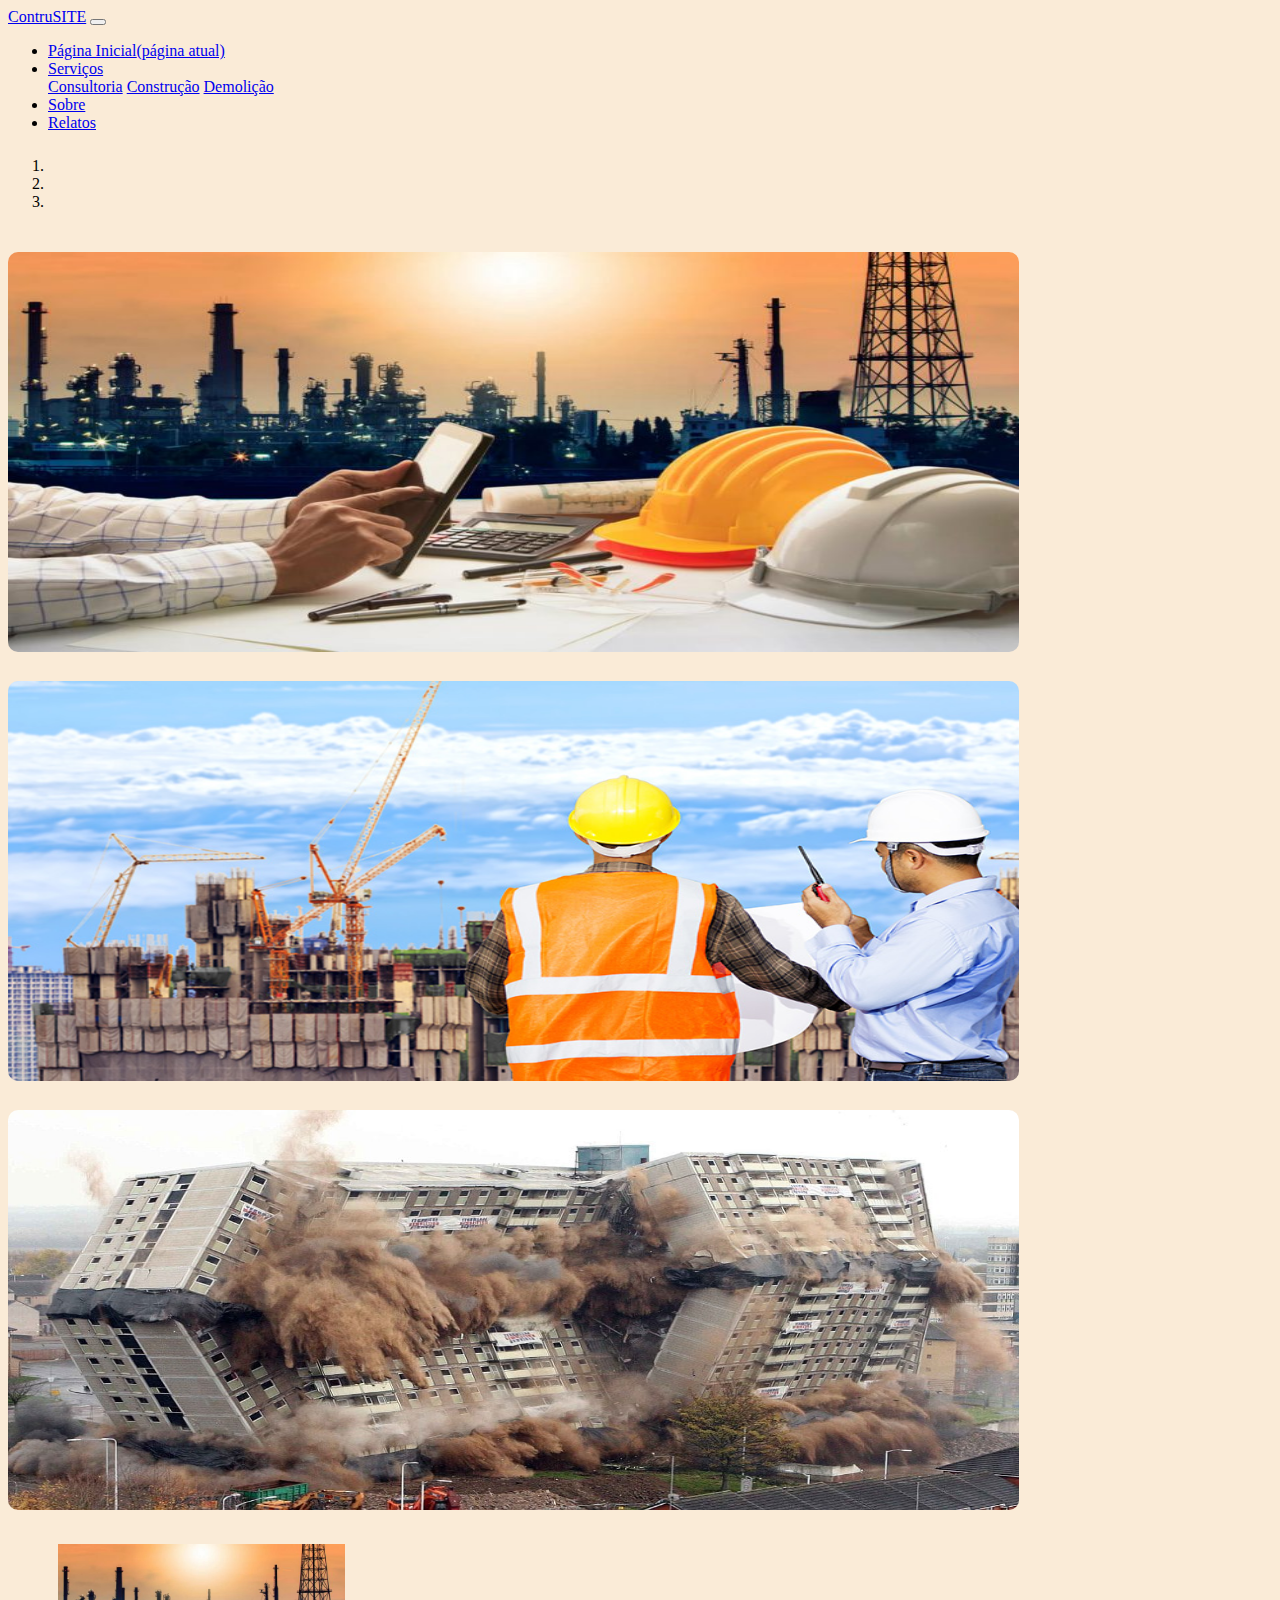
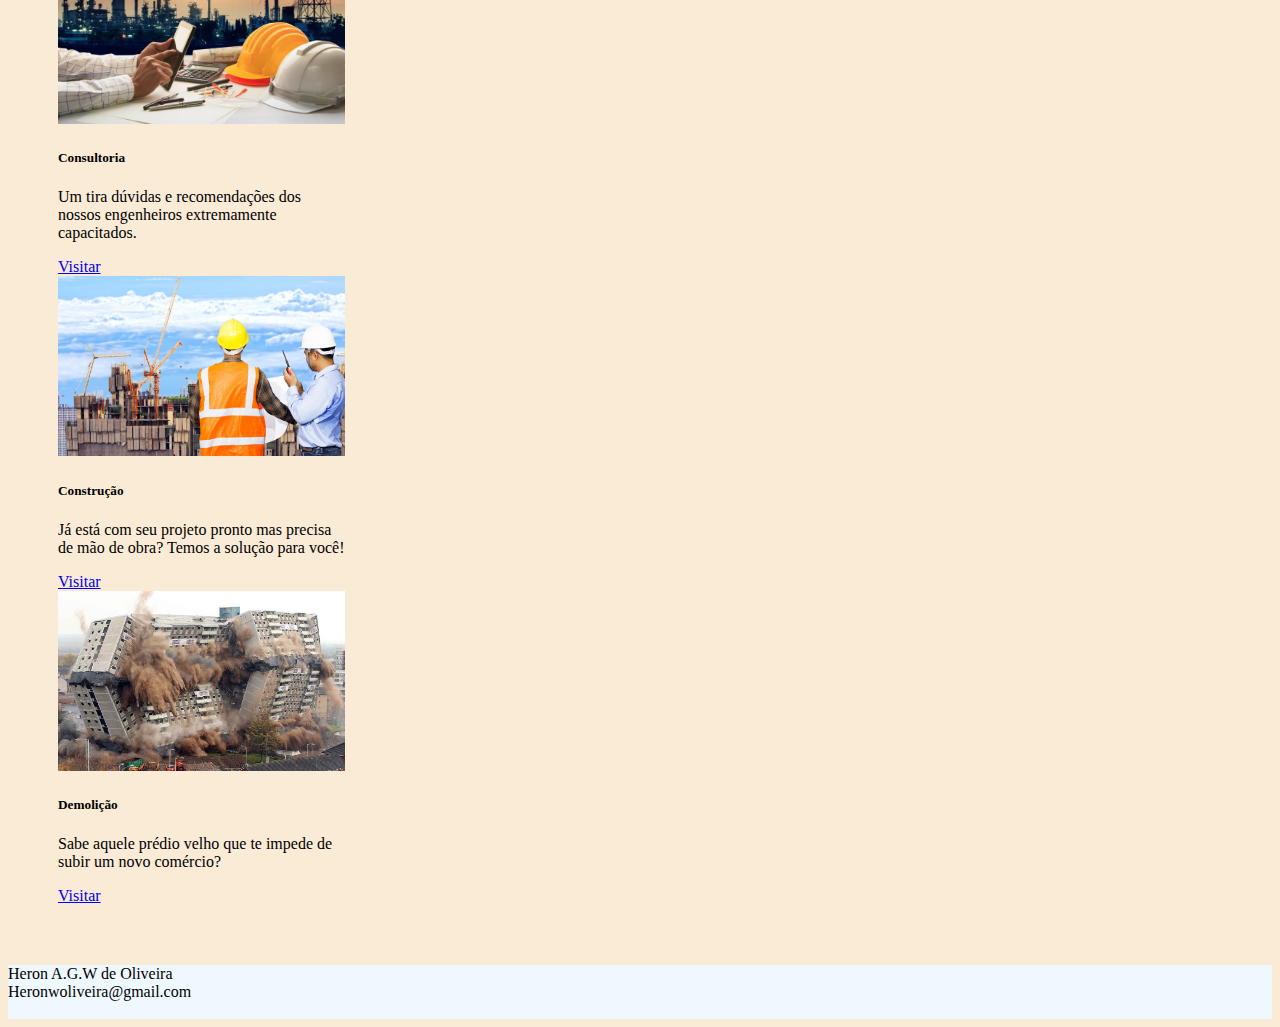
<file: index.html>
<!DOCTYPE html>

<html>
    <head>
        <link rel="stylesheet" href="https://stackpath.bootstrapcdn.com/bootstrap/4.1.3/css/bootstrap.min.css" integrity="sha384-MCw98/SFnGE8fJT3GXwEOngsV7Zt27NXFoaoApmYm81iuXoPkFOJwJ8ERdknLPMO" crossorigin="anonymous">
        <link rel="stylesheet" href="./css/style.css">
        <script src="https://code.jquery.com/jquery-3.3.1.slim.min.js" integrity="sha384-q8i/X+965DzO0rT7abK41JStQIAqVgRVzpbzo5smXKp4YfRvH+8abtTE1Pi6jizo" crossorigin="anonymous"></script>
        <script src="https://cdnjs.cloudflare.com/ajax/libs/popper.js/1.14.3/umd/popper.min.js" integrity="sha384-ZMP7rVo3mIykV+2+9J3UJ46jBk0WLaUAdn689aCwoqbBJiSnjAK/l8WvCWPIPm49" crossorigin="anonymous"></script>
        <script src="https://stackpath.bootstrapcdn.com/bootstrap/4.1.3/js/bootstrap.min.js" integrity="sha384-ChfqqxuZUCnJSK3+MXmPNIyE6ZbWh2IMqE241rYiqJxyMiZ6OW/JmZQ5stwEULTy" crossorigin="anonymous"></script>
    </head>

    <body>
        
        <!-- Cabeçalho -->
        <header>
            <nav class="navbar navbar-expand-lg navbar-light bg-light">
                <a class="navbar-brand" href="index.html">ContruSITE</a>
                <button class="navbar-toggler" type="button" data-toggle="collapse" data-target="#conteudoNavbarSuportado" aria-controls="conteudoNavbarSuportado" aria-expanded="false" aria-label="Alterna navegação">
                  <span class="navbar-toggler-icon"></span>
                </button>
                <div class="collapse navbar-collapse" id="conteudoNavbarSuportado">
                  <ul class="navbar-nav mr-auto">
                    <li class="nav-item active">
                      <a class="nav-link" href="index.html">Página Inicial<span class="sr-only">(página atual)</span></a>
                    </li>
                    <li class="nav-item dropdown">
                      <a class="nav-link dropdown-toggle" data-toggle="dropdown" href="#" role="button" aria-haspopup="true" aria-expanded="false">Serviços</a>
                      <div class="dropdown-menu">
                        <a class="dropdown-item" href="./pages/service1.html">Consultoria</a>
                        <a class="dropdown-item" href="./pages/service2.html">Construção</a>
                        <a class="dropdown-item" href="./pages/service3.html">Demolição</a>
                        
                      </div>
                    </li>
                    <li class="nav-item">
                        <a class="nav-link" href="./pages/info.html">Sobre</a>
                      </li>
                      <li class="nav-item">
                        <a class="nav-link" href="./pages/contact.html">Relatos</a>
                      </li>
                  </ul>
                </div>
              </nav>
        </header>
        
        <!-- Corpo -->
        <div id="carossel" class="container">
            <div id="myCarousel" class="carousel slide" data-ride="carousel">
                <ol class="carousel-indicators">
                  <li data-target="#myCarousel" data-slide-to="0" class="active"></li>
                  <li data-target="#myCarousel" data-slide-to="1"></li>
                  <li data-target="#myCarousel" data-slide-to="2"></li>
                </ol>
                <div id="alin" class="carousel-inner">
                  <div class="carousel-item active">
                    <img id="imagesCar" class="first-slide" src="images/slide1.jpg" alt="First slide">
                    
                  </div>
                  <div class="carousel-item">
                    <img id="imagesCar" class="second-slide" src="images/slide2.jpg" alt="Second slide">
                    
                  </div>
                  <div class="carousel-item">
                    <img id="imagesCar" class="third-slide" src="images/slide3.jpg" alt="Third slide">
                    
                  </div>
                </div>
                </div>
        </div>
        
        <div id="cards"class="container">
            <div class="row">
              <div class="col-sm">
                <div class="card" style="width: 18rem;">
                    <img id="imgcard"class="card-img-top" src="./images/slide1.jpg" alt="Imagem de capa do card">
                    <div class="card-body">
                      <h5 class="card-title">Consultoria</h5>
                      <p class="card-text">Um tira dúvidas e recomendações dos nossos engenheiros extremamente capacitados.</p>
                      <a href="./pages/service1.html" class="btn btn-primary">Visitar</a>
                    </div>
                  </div>
              </div>
              <div class="col-sm">
                <div class="card" style="width: 18rem;">
                    <img id="imgcard" class="card-img-top" src="./images/slide2.jpg" alt="Imagem de capa do card">
                    <div class="card-body">
                      <h5 class="card-title">Construção</h5>
                      <p class="card-text">Já está com seu projeto pronto mas precisa de mão de obra? Temos a solução para você!</p>
                      <a href="./pages/service2.html" class="btn btn-primary">Visitar</a>
                    </div>
                  </div>
              </div>
              <div class="col-sm">
                <div class="card" style="width: 18rem;">
                    <img id="imgcard" class="card-img-top" src="./images/slide3.jpg" alt="Imagem de capa do card">
                    <div class="card-body">
                      <h5 class="card-title">Demolição</h5>
                      <p class="card-text">Sabe aquele prédio velho que te impede de subir um novo comércio?</p>
                      <a href="./pages/service3.html" class="btn btn-primary">Visitar</a>
                    </div>
                  </div>
              </div>
            </div>
          </div>

          <footer>
            Heron A.G.W de Oliveira<br>
            Heronwoliveira@gmail.com<br><br>
          </footer>
    </body>
</html>
</file>
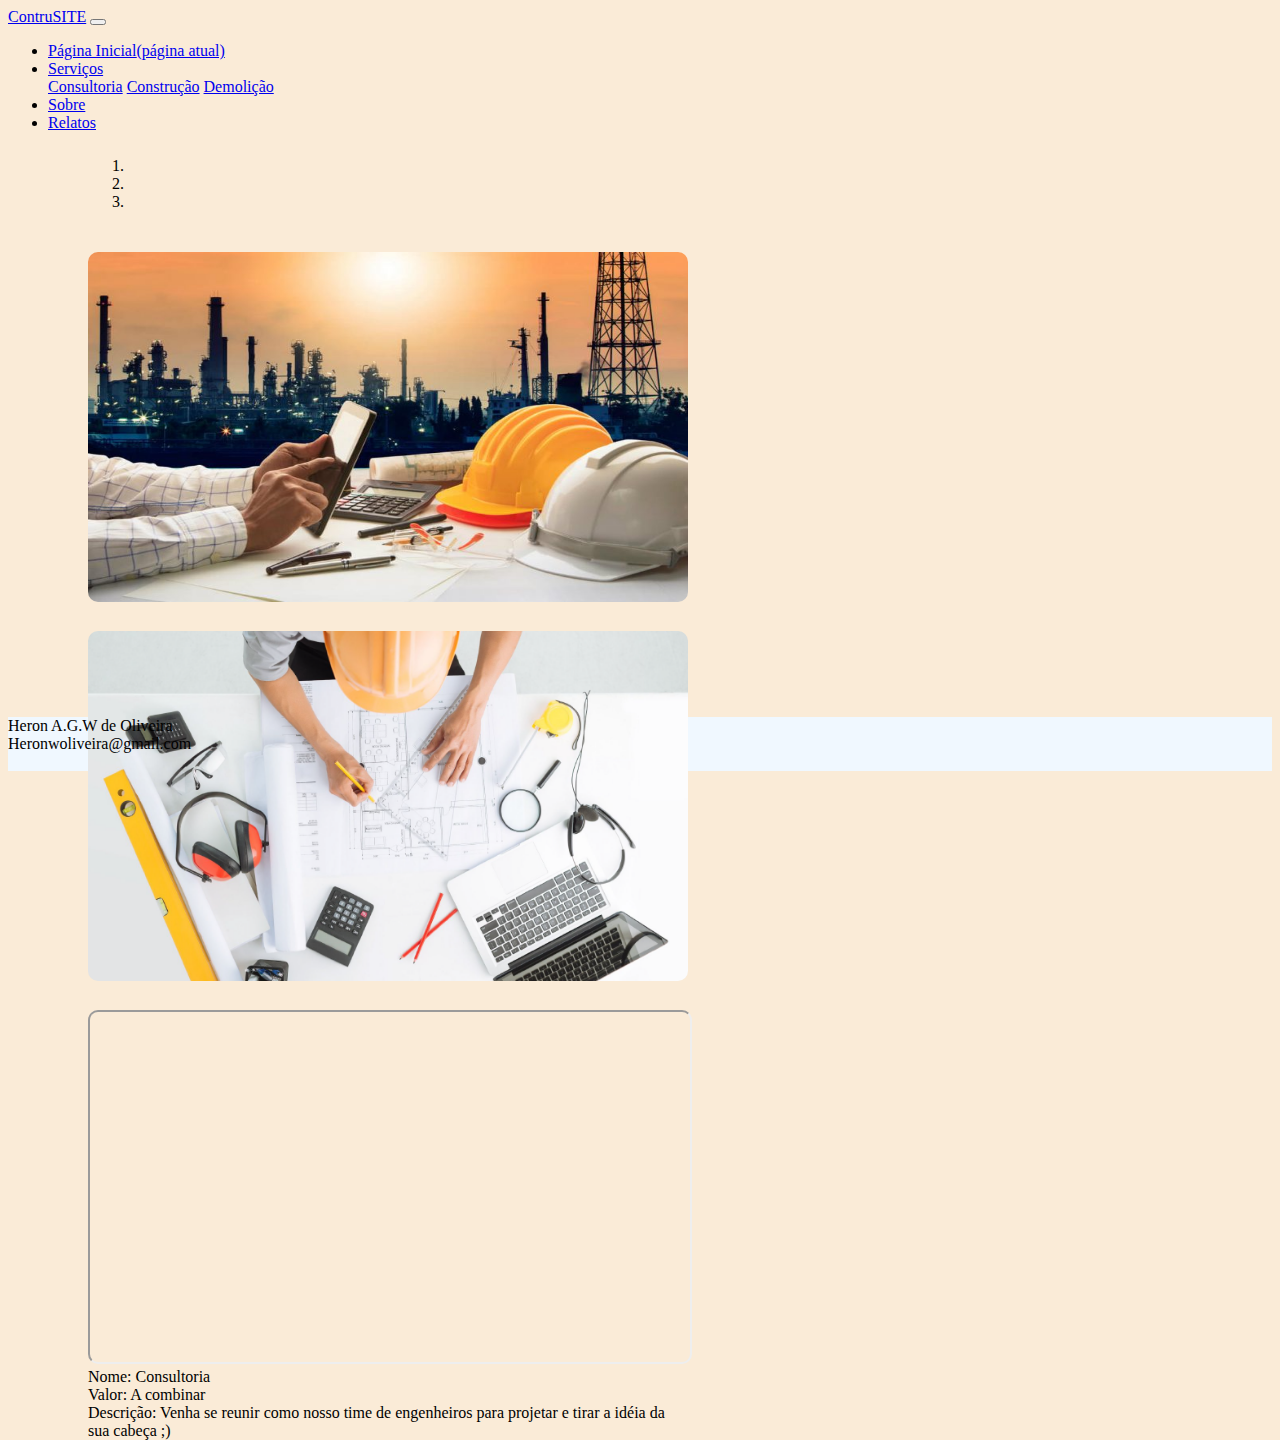
<file: pages/service1.html>
<!DOCTYPE html>
<html>
<head>
    <meta charset="UTF-8">
    <link rel="stylesheet" href="https://stackpath.bootstrapcdn.com/bootstrap/4.1.3/css/bootstrap.min.css" integrity="sha384-MCw98/SFnGE8fJT3GXwEOngsV7Zt27NXFoaoApmYm81iuXoPkFOJwJ8ERdknLPMO" crossorigin="anonymous">
        <link rel="stylesheet" href="../css/style.css">
        <script src="https://code.jquery.com/jquery-3.3.1.slim.min.js" integrity="sha384-q8i/X+965DzO0rT7abK41JStQIAqVgRVzpbzo5smXKp4YfRvH+8abtTE1Pi6jizo" crossorigin="anonymous"></script>
        <script src="https://cdnjs.cloudflare.com/ajax/libs/popper.js/1.14.3/umd/popper.min.js" integrity="sha384-ZMP7rVo3mIykV+2+9J3UJ46jBk0WLaUAdn689aCwoqbBJiSnjAK/l8WvCWPIPm49" crossorigin="anonymous"></script>
        <script src="https://stackpath.bootstrapcdn.com/bootstrap/4.1.3/js/bootstrap.min.js" integrity="sha384-ChfqqxuZUCnJSK3+MXmPNIyE6ZbWh2IMqE241rYiqJxyMiZ6OW/JmZQ5stwEULTy" crossorigin="anonymous"></script>
    <title>Document</title>
</head>
<body>
  <header>
    <nav class="navbar navbar-expand-lg navbar-light bg-light">
        <a class="navbar-brand" href="../index.html">ContruSITE</a>
        <button class="navbar-toggler" type="button" data-toggle="collapse" data-target="#conteudoNavbarSuportado" aria-controls="conteudoNavbarSuportado" aria-expanded="false" aria-label="Alterna navegação">
          <span class="navbar-toggler-icon"></span>
        </button>
        <div class="collapse navbar-collapse" id="conteudoNavbarSuportado">
          <ul class="navbar-nav mr-auto">
            <li class="nav-item active">
              <a class="nav-link" href="../index.html">Página Inicial<span class="sr-only">(página atual)</span></a>
            </li>
            <li class="nav-item dropdown">
              <a class="nav-link dropdown-toggle" data-toggle="dropdown" href="#" role="button" aria-haspopup="true" aria-expanded="false">Serviços</a>
              <div class="dropdown-menu">
                <a class="dropdown-item" href="service1.html">Consultoria</a>
                <a class="dropdown-item" href="service2.html">Construção</a>
                <a class="dropdown-item" href="service3.html">Demolição</a>
                
              </div>
            </li>
            <li class="nav-item">
                <a class="nav-link" href="info.html">Sobre</a>
              </li>
              <li class="nav-item">
                <a class="nav-link" href="contact.html">Relatos</a>
              </li>
          </ul>
        </div>
      </nav>
</header>
<div id="carosselSer" class="container">
  <div id="myCarousel" class="carousel slide" data-ride="carousel">
      <ol class="carousel-indicators">
        <li data-target="#myCarousel" data-slide-to="0" class="active"></li>
        <li data-target="#myCarousel" data-slide-to="1"></li>
        <li data-target="#myCarousel" data-slide-to="2"></li>
      </ol>
      <div id="alin" class="carousel-inner">
        <div class="carousel-item active">
          <img id="imagesSer" class="first-slide" src="../images/slide1.jpg" alt="First slide">
          
        </div>
        <div class="carousel-item">
          <img id="imagesSer" class="second-slide" src="../images/slide1_1.png" alt="Second slide">
        </div>
        <div class="carousel-item">
          <iframe id="imagesSer"
          src="https://www.youtube.com/embed/tgbNymZ7vqY?autoplay=1&">
          </iframe> 
        </div>
      </div>
      </div>
      Nome: Consultoria<br>
      Valor: A combinar<br>
      Descrição: Venha se reunir como nosso time de engenheiros para projetar e tirar a idéia da sua cabeça ;)
</div>

<footer>
  Heron A.G.W de Oliveira<br>
  Heronwoliveira@gmail.com<br><br>
</footer>
</body>

</html>
</file>
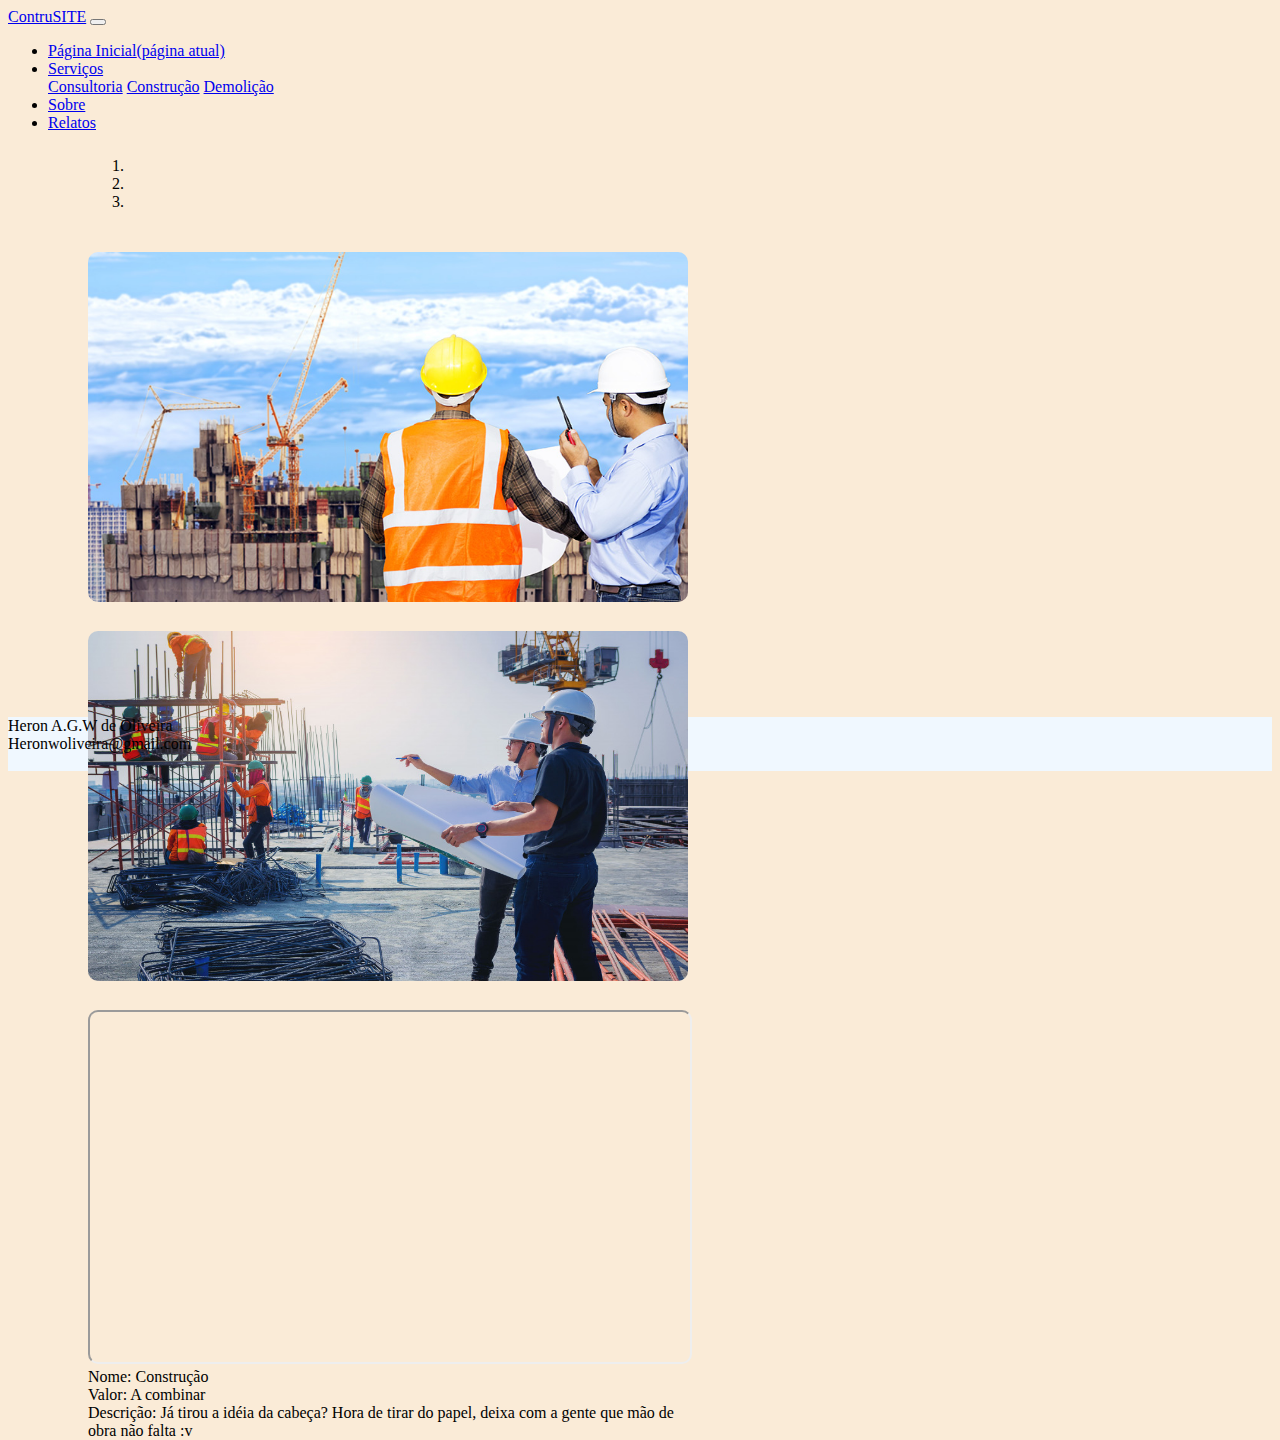
<file: pages/service2.html>
<!DOCTYPE html>
<html>
<head>
    <meta charset="UTF-8">
    <link rel="stylesheet" href="https://stackpath.bootstrapcdn.com/bootstrap/4.1.3/css/bootstrap.min.css" integrity="sha384-MCw98/SFnGE8fJT3GXwEOngsV7Zt27NXFoaoApmYm81iuXoPkFOJwJ8ERdknLPMO" crossorigin="anonymous">
        <link rel="stylesheet" href="../css/style.css">
        <script src="https://code.jquery.com/jquery-3.3.1.slim.min.js" integrity="sha384-q8i/X+965DzO0rT7abK41JStQIAqVgRVzpbzo5smXKp4YfRvH+8abtTE1Pi6jizo" crossorigin="anonymous"></script>
        <script src="https://cdnjs.cloudflare.com/ajax/libs/popper.js/1.14.3/umd/popper.min.js" integrity="sha384-ZMP7rVo3mIykV+2+9J3UJ46jBk0WLaUAdn689aCwoqbBJiSnjAK/l8WvCWPIPm49" crossorigin="anonymous"></script>
        <script src="https://stackpath.bootstrapcdn.com/bootstrap/4.1.3/js/bootstrap.min.js" integrity="sha384-ChfqqxuZUCnJSK3+MXmPNIyE6ZbWh2IMqE241rYiqJxyMiZ6OW/JmZQ5stwEULTy" crossorigin="anonymous"></script>
    <title>Document</title>
</head>
<body>
  <header>
    <nav class="navbar navbar-expand-lg navbar-light bg-light">
        <a class="navbar-brand" href="../index.html">ContruSITE</a>
        <button class="navbar-toggler" type="button" data-toggle="collapse" data-target="#conteudoNavbarSuportado" aria-controls="conteudoNavbarSuportado" aria-expanded="false" aria-label="Alterna navegação">
          <span class="navbar-toggler-icon"></span>
        </button>
        <div class="collapse navbar-collapse" id="conteudoNavbarSuportado">
          <ul class="navbar-nav mr-auto">
            <li class="nav-item active">
              <a class="nav-link" href="../index.html">Página Inicial<span class="sr-only">(página atual)</span></a>
            </li>
            <li class="nav-item dropdown">
              <a class="nav-link dropdown-toggle" data-toggle="dropdown" href="#" role="button" aria-haspopup="true" aria-expanded="false">Serviços</a>
              <div class="dropdown-menu">
                <a class="dropdown-item" href="service1.html">Consultoria</a>
                <a class="dropdown-item" href="service2.html">Construção</a>
                <a class="dropdown-item" href="service3.html">Demolição</a>
                
              </div>
            </li>
            <li class="nav-item">
                <a class="nav-link" href="info.html">Sobre</a>
              </li>
              <li class="nav-item">
                <a class="nav-link" href="contact.html">Relatos</a>
              </li>
          </ul>
        </div>
      </nav>
</header>
<div id="carosselSer" class="container">
  <div id="myCarousel" class="carousel slide" data-ride="carousel">
      <ol class="carousel-indicators">
        <li data-target="#myCarousel" data-slide-to="0" class="active"></li>
        <li data-target="#myCarousel" data-slide-to="1"></li>
        <li data-target="#myCarousel" data-slide-to="2"></li>
      </ol>
      <div id="alin" class="carousel-inner">
        <div class="carousel-item active">
          <img id="imagesSer" class="first-slide" src="../images/slide2.jpg" alt="First slide">
          
        </div>
        <div class="carousel-item">
          <img id="imagesSer" class="second-slide" src="../images/slide2_1.jpg" alt="Second slide">
        </div>
        <div class="carousel-item">
          <iframe id="imagesSer"
          src="https://www.youtube.com/embed/tgbNymZ7vqY?autoplay=1&">
          </iframe> 
        </div>
      </div>
      </div>
      Nome: Construção<br>
      Valor: A combinar<br>
      Descrição: Já tirou a idéia da cabeça? Hora de tirar do papel, deixa com a gente que mão de obra não falta :v
</div>

<footer>
  Heron A.G.W de Oliveira<br>
  Heronwoliveira@gmail.com<br><br>
</footer>
</body>
</html>
</file>
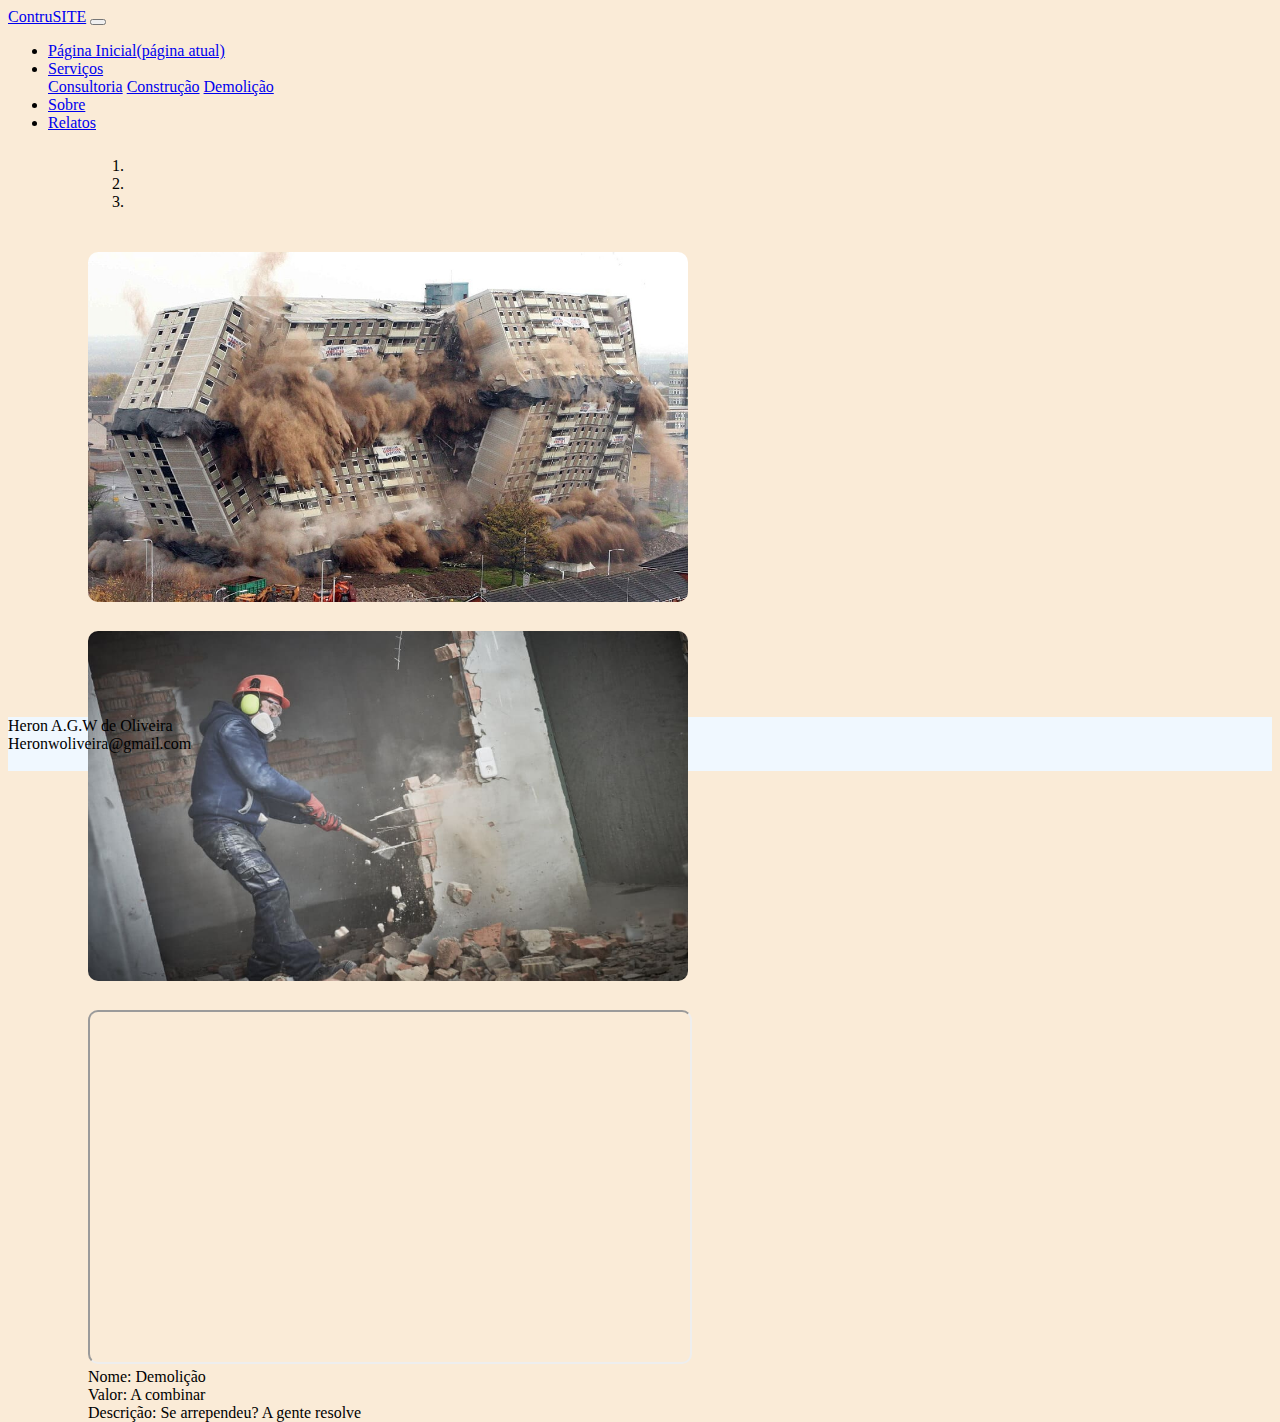
<file: pages/service3.html>
<!DOCTYPE html>
<html>
<head>
    <meta charset="UTF-8">
    <link rel="stylesheet" href="https://stackpath.bootstrapcdn.com/bootstrap/4.1.3/css/bootstrap.min.css" integrity="sha384-MCw98/SFnGE8fJT3GXwEOngsV7Zt27NXFoaoApmYm81iuXoPkFOJwJ8ERdknLPMO" crossorigin="anonymous">
        <link rel="stylesheet" href="../css/style.css">
        <script src="https://code.jquery.com/jquery-3.3.1.slim.min.js" integrity="sha384-q8i/X+965DzO0rT7abK41JStQIAqVgRVzpbzo5smXKp4YfRvH+8abtTE1Pi6jizo" crossorigin="anonymous"></script>
        <script src="https://cdnjs.cloudflare.com/ajax/libs/popper.js/1.14.3/umd/popper.min.js" integrity="sha384-ZMP7rVo3mIykV+2+9J3UJ46jBk0WLaUAdn689aCwoqbBJiSnjAK/l8WvCWPIPm49" crossorigin="anonymous"></script>
        <script src="https://stackpath.bootstrapcdn.com/bootstrap/4.1.3/js/bootstrap.min.js" integrity="sha384-ChfqqxuZUCnJSK3+MXmPNIyE6ZbWh2IMqE241rYiqJxyMiZ6OW/JmZQ5stwEULTy" crossorigin="anonymous"></script>
    <title>Document</title>
</head>
<body>
  <header>
    <nav class="navbar navbar-expand-lg navbar-light bg-light">
        <a class="navbar-brand" href="../index.html">ContruSITE</a>
        <button class="navbar-toggler" type="button" data-toggle="collapse" data-target="#conteudoNavbarSuportado" aria-controls="conteudoNavbarSuportado" aria-expanded="false" aria-label="Alterna navegação">
          <span class="navbar-toggler-icon"></span>
        </button>
        <div class="collapse navbar-collapse" id="conteudoNavbarSuportado">
          <ul class="navbar-nav mr-auto">
            <li class="nav-item active">
              <a class="nav-link" href="../index.html">Página Inicial<span class="sr-only">(página atual)</span></a>
            </li>
            <li class="nav-item dropdown">
              <a class="nav-link dropdown-toggle" data-toggle="dropdown" href="#" role="button" aria-haspopup="true" aria-expanded="false">Serviços</a>
              <div class="dropdown-menu">
                <a class="dropdown-item" href="service1.html">Consultoria</a>
                <a class="dropdown-item" href="service2.html">Construção</a>
                <a class="dropdown-item" href="service3.html">Demolição</a>
                
              </div>
            </li>
            <li class="nav-item">
                <a class="nav-link" href="info.html">Sobre</a>
              </li>
              <li class="nav-item">
                <a class="nav-link" href="contact.html">Relatos</a>
              </li>
          </ul>
        </div>
      </nav>
</header>
<div id="carosselSer" class="container">
  <div id="myCarousel" class="carousel slide" data-ride="carousel">
      <ol class="carousel-indicators">
        <li data-target="#myCarousel" data-slide-to="0" class="active"></li>
        <li data-target="#myCarousel" data-slide-to="1"></li>
        <li data-target="#myCarousel" data-slide-to="2"></li>
      </ol>
      <div id="alin" class="carousel-inner">
        <div class="carousel-item active">
          <img id="imagesSer" class="first-slide" src="../images/slide3.jpg" alt="First slide">
          
        </div>
        <div class="carousel-item">
          <img id="imagesSer" class="second-slide" src="../images/slide3_1.jpg" alt="Second slide">
        </div>
        <div class="carousel-item">
          <iframe id="imagesSer"
          src="https://www.youtube.com/embed/tgbNymZ7vqY?autoplay=1&">
          </iframe> 
        </div>
      </div>
      </div>
      Nome: Demolição<br>
      Valor: A combinar<br>
      Descrição: Se arrependeu? A gente resolve
</div>

<footer>
  Heron A.G.W de Oliveira<br>
  Heronwoliveira@gmail.com<br><br>
</footer>
</body>
</html>
</file>
<file: css/style.css>
body{
    background-color: antiquewhite;
}

#carossel{
    margin-top: 25px;
    
    width: 80%;
    height: 5%px;
}

#qs{
    margin-left: 50px;
        width: 600px;
        height: 400px;   
        margin-top: 25px;
        border-radius: 10px;
}
#qs2{
    margin-left: 50px; 
    margin-top: 25px;
    border-radius: 10px;
}
#carosselSer{
    margin-top: 25px;
    margin-left: 80px;
    width: 600px;
    height: 500px;
}

#imagesCar{
    width: 100%;
    height: 400px;   
    margin-top: 25px;
    border-radius: 10px;
}
#imagesSer{
    width: 600px;
    height: 350px;   
    margin-top: 25px;
    border-radius: 10px;
}
#alin{
    align-content: center;
}

#imgcard{
    width: 287px;
    height: 180px;
}
#cards{
    padding-left: 50px;
    padding-top: 30px;
    
}
footer{
    background-color:aliceblue;
    margin-top: 60px;
}
</file>
